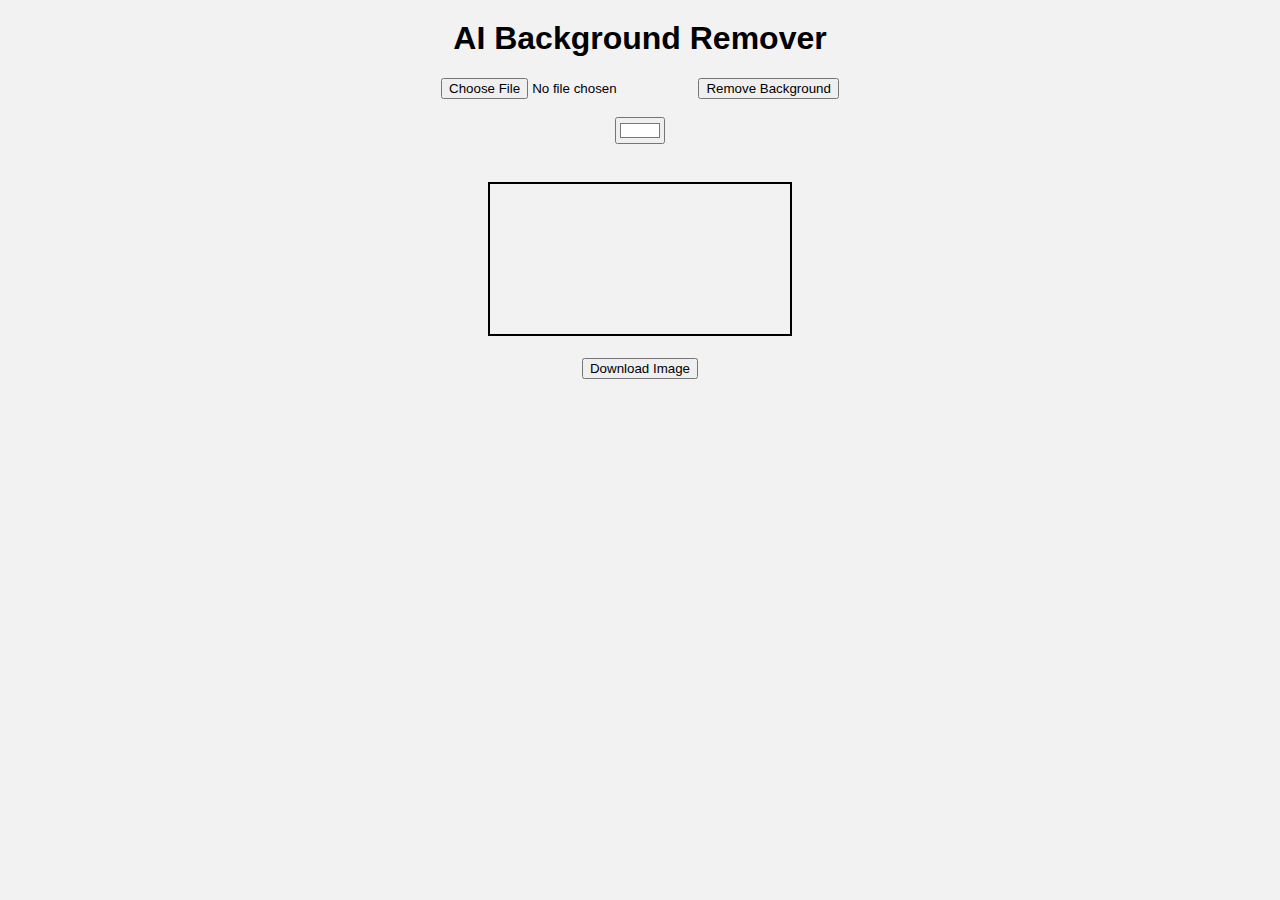
<file: frontend/index.html>
<!DOCTYPE html>
<html>
<head>
    <title>Background Remover</title>
    <link rel="stylesheet" href="style.css">
</head>
<body>

<h1>AI Background Remover</h1>

<input type="file" id="upload">
<button id="removeBtn">Remove Background</button>

<br><br>

<input type="color" id="bgColor" value="#ffffff">

<br><br>

<canvas id="canvas"></canvas>

<br><br>

<button id="downloadBtn">Download Image</button>

<script src="script.js"></script>
</body>
</html>
</file>
<file: frontend/style.css>
body{
    font-family: Arial;
    background:#f2f2f2;
    text-align:center;
}

h1{
    margin-top:20px;
}

canvas{
    margin-top:20px;
    border:2px solid black;
    max-width:90%;
}
</file>
